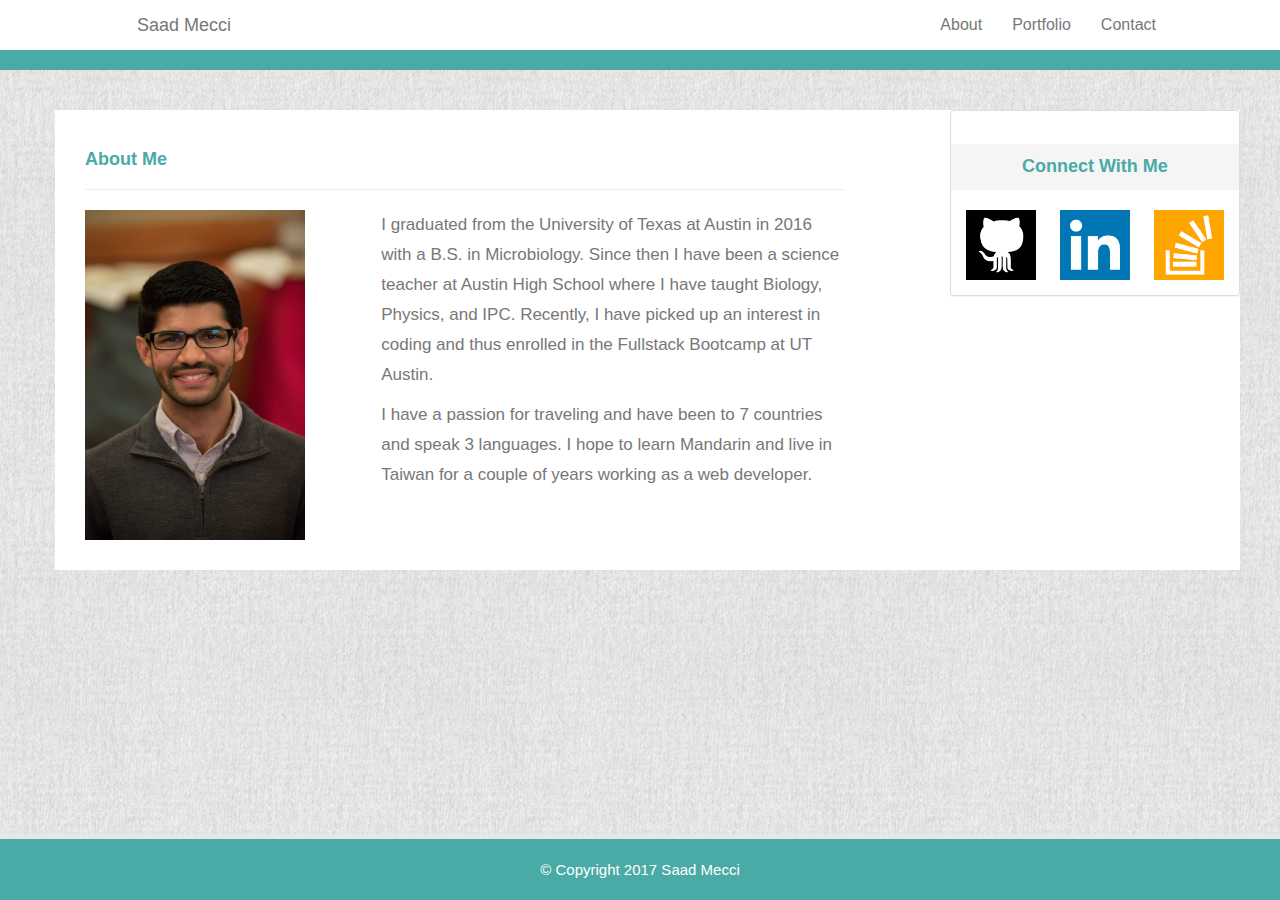
<file: index.html>
<!DOCTYPE html>

<html lang="en-us">

<head>

	<meta charset="UTF-8">

	<link rel="stylesheet" type="text/css" href="assets/css/reset.css">

	<link rel="stylesheet" href="https://maxcdn.bootstrapcdn.com/bootstrap/3.3.7/css/bootstrap.min.css" integrity="sha384-BVYiiSIFeK1dGmJRAkycuHAHRg32OmUcww7on3RYdg4Va+PmSTsz/K68vbdEjh4u" crossorigin="anonymous">

	<link rel="stylesheet" type="text/css" href="assets/css/style.css">

	<title>Saad Mecci Portfolio</title>

</head>

<body>

	<nav class="navbar navbar-default navbar-static-top">

  		<div class="container-fluid">
    		
    		<div class="navbar-header">

    			<a class="navbar-brand" href="index.html" class="myname">Saad Mecci</a>

    		</div>

    		<ul class="nav navbar-nav navbar-right">

    			<li><a href="index.html">About</a></li>

    			<li><a href="portfolio.html">Portfolio</a></li>

    			<li><a href="contact.html">Contact</a></li>

    		</ul>

  		</div>

	</nav>

	<div class="container">
		
		<div class="row">

			<div class="myinfo">

			<div class="col-xs-12 col-md-8">

				<div class="container">

					<div class="row">

						<div class="col-xs-12 col-md-8">

							<div class="page-header">

								<h4>About Me</h4>

							</div>

						</div>

					</div>

				</div>

				<div class="container">
					
					<div class="row">
						
						<div class="col-xs-12 col-md-3">

							<img src="assets/images/mypicture.jpg" class="image-fluid" height="330px" width="220px" alt="Saad's Picture">

						</div>

						<div class="col-xs-12 col-md-5">

							<div class="description">

								<p>

									I graduated from the University of Texas at Austin in 2016 with a B.S. in Microbiology. Since then I have been a science teacher at Austin High School where I have taught Biology, Physics, and IPC. Recently, I have picked up an interest in coding and thus enrolled in the Fullstack Bootcamp at UT Austin.

								</p>

								<p>

									I have a passion for traveling and have been to 7 countries and speak 3 languages. I hope to learn Mandarin and live in Taiwan for a couple of years working as a web developer.

								</p>

							</div>

						</div>

					</div>

				</div>

			</div>

			</div>

			<div class="col-xs-12 col-md-4">
					
				<div class="panel panel-default">

					<div class="panel-heading">Connect With Me</div>

						<div class="panel-body">
							
							<a href="https://github.com/saadmecci" target="_blank"><img class="github" src="assets/images/githubpic.png" alt="Github"/></a>

							<a href="https://www.linkedin.com/in/saad-mecci-5b94a4140/" target="_blank"><img class="link" src="assets/images/linkedinpic.png" alt="Linkedin"/></a>

							<a href="https://stackoverflow.com/users/8201169/saad-mecci" target="_blank"><img class="stack" src="assets/images/stackoverflowpic.png" alt="Stackoverflow"/></a>

						</div>
						
					</div>

				</div>

			</div>

		</div>

	</div>

	<nav class="navbar navbar-default navbar-fixed-bottom">

		<div class="customfooter">

				<footer class="text-center">&copy; Copyright 2017 Saad Mecci</footer>	

		</div>

	</nav>

</body>

</html>
</file>
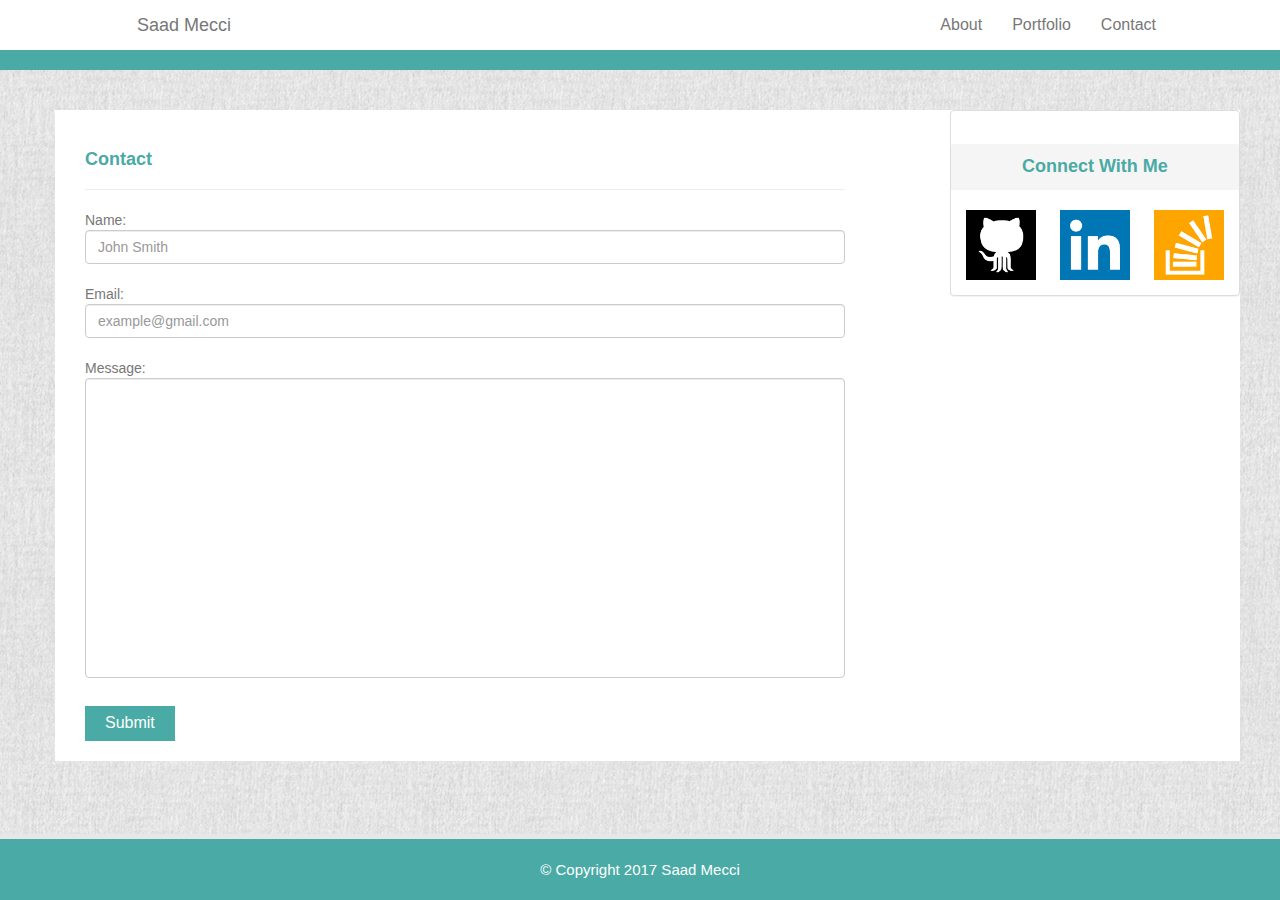
<file: contact.html>
<!DOCTYPE html>

<html lang="en-us">

<head>

	<meta charset="UTF-8">

	<link rel="stylesheet" type="text/css" href="assets/css/reset.css">

	<link rel="stylesheet" href="https://maxcdn.bootstrapcdn.com/bootstrap/3.3.7/css/bootstrap.min.css" integrity="sha384-BVYiiSIFeK1dGmJRAkycuHAHRg32OmUcww7on3RYdg4Va+PmSTsz/K68vbdEjh4u" crossorigin="anonymous">

	<link rel="stylesheet" type="text/css" href="assets/css/style.css">

	<title>Saad Mecci Portfolio</title>

</head>

<body>

	<nav class="navbar navbar-default navbar-static-top">

  		<div class="container-fluid">
    		
    		<div class="navbar-header">

    			<a class="navbar-brand" href="index.html">Saad Mecci</a>

    		</div>

    		<ul class="nav navbar-nav navbar-right">

    			<li><a href="index.html">About</a></li>

    			<li><a href="portfolio.html">Portfolio</a></li>

    			<li><a href="contact.html">Contact</a></li>

    		</ul>

  		</div>

	</nav>

	<div class="container">
		
		<div class="row">

			<div class="col-xs-12 col-md-8">

				<div class="container">
					
					<div class="row">
						
						<div class="col-xs-12 col-md-8">

							<div class="page-header">

								<h4>Contact</h4>

							</div>
							
						</div>

					</div>

				</div>

				<div class="container">
					
					<div class="row">
						
						<div class="col-xs-12 col-md-8">

							<form action="/action_page.php">

								Name:<br>

								<input type="text" name="name" class="form-control" placeholder="John Smith"><br>

								Email:<br>

								<input type="text" name="email" class="form-control" placeholder="example@gmail.com"><br>

								Message:<br>

								<input type="text" name="message" class="form-control" id="message"><br>

								<input class="submit" type="submit" value="Submit">

							</form>
							
						</div>

					</div>

				</div>			

			</div>

			<div class="col-xs-12 col-md-4">

				<div class="panel panel-default">

					<div class="panel-heading">Connect With Me</div>

						<div class="panel-body">
							
							<a href="https://github.com/saadmecci" target="_blank"><img class="github" src="assets/images/githubpic.png" alt="Github"/></a>

							<a href="https://www.linkedin.com/in/saad-mecci-5b94a4140/" target="_blank"><img class="link" src="assets/images/linkedinpic.png" alt="Linkedin"/></a>

							<a href="https://stackoverflow.com/users/8201169/saad-mecci" target="_blank"><img class="stack" src="assets/images/stackoverflowpic.png" alt="Stackoverflow"/></a>

						</div>
						
					</div>

				</div>

			</div>

		</div>

	</div>

	<nav class="navbar navbar-default navbar-fixed-bottom">

		<div class="customfooter">

				<footer class="text-center">&copy; Copyright 2017 Saad Mecci</footer>	

		</div>

	</nav>

</body>

</html>
</file>
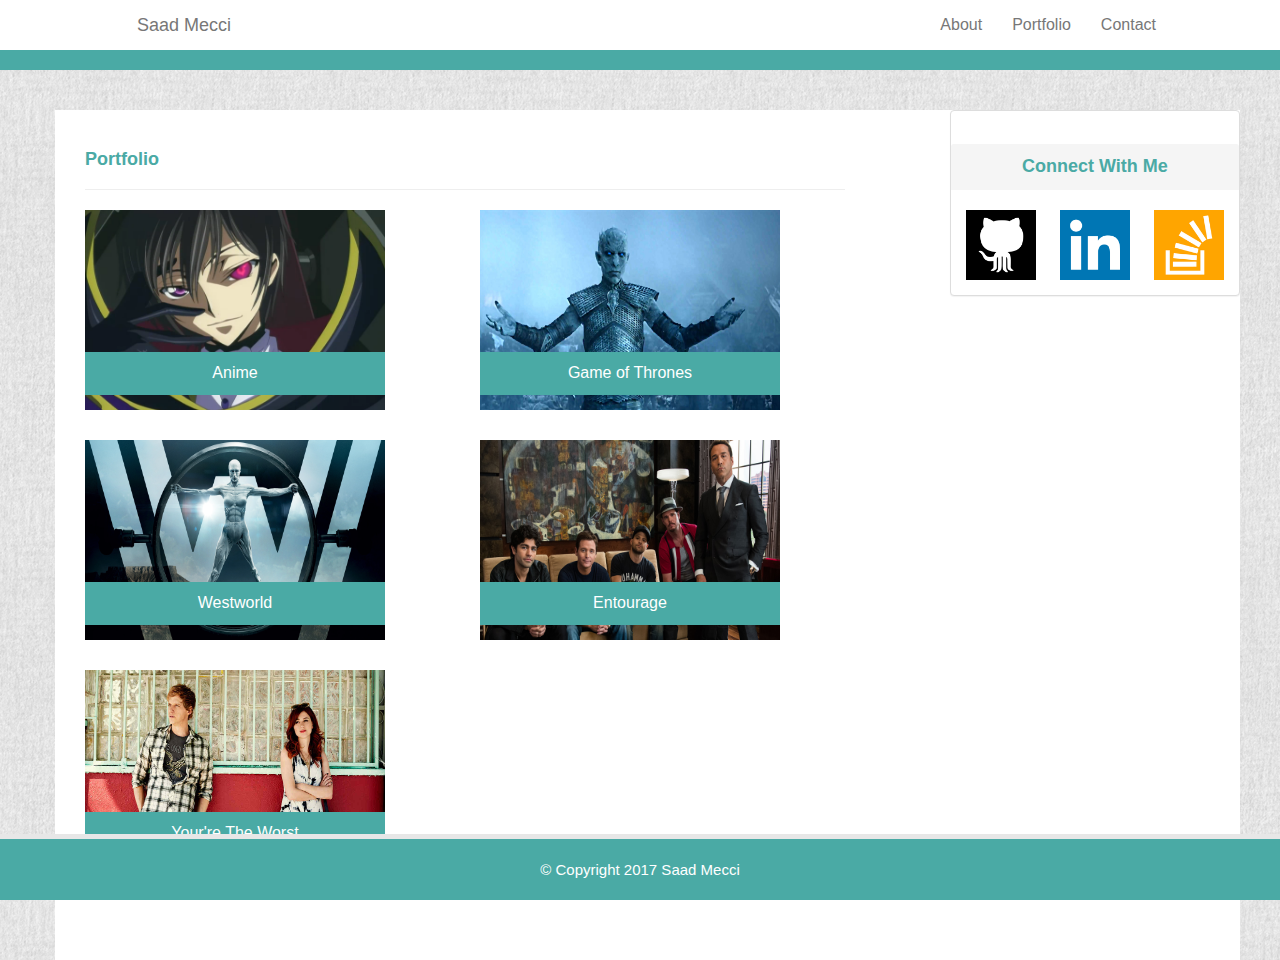
<file: portfolio.html>
<!DOCTYPE html>

<html lang="en-us">

<head>

	<meta charset="UTF-8">
	
	<link rel="stylesheet" type="text/css" href="assets/css/reset.css">

	<link rel="stylesheet" href="https://maxcdn.bootstrapcdn.com/bootstrap/3.3.7/css/bootstrap.min.css" integrity="sha384-BVYiiSIFeK1dGmJRAkycuHAHRg32OmUcww7on3RYdg4Va+PmSTsz/K68vbdEjh4u" crossorigin="anonymous">

	<link rel="stylesheet" type="text/css" href="assets/css/style.css">

	<title>Saad Mecci Portfolio</title>

</head>

<body>

	<nav class="navbar navbar-default navbar-static-top">

  		<div class="container-fluid">
    		
    		<div class="navbar-header">

    			<a class="navbar-brand" href="index.html">Saad Mecci</a>

    		</div>

    		<ul class="nav navbar-nav navbar-right">

    			<li><a href="index.html">About</a></li>

    			<li><a href="portfolio.html">Portfolio</a></li>

    			<li><a href="contact.html">Contact</a></li>

    		</ul>

  		</div>

	</nav>

	<div class="container">
		
		<div class="row">
			
			<div class="col-xs-12 col-md-8">

				<div class="container">
					
					<div class="row">
						
						<div class="col-xs-12 col-md-8">

							<div class="page-header">

								<h4>Portfolio</h4>

							</div>

						</div>

					</div>

				</div>

				<div class="container">
					
					<div class="row">
						
						<div class="col-xs-12 col-md-4">
							
							<div class="pic1">

								<img src="assets/images/lelouch.png" class="img-fluid" id="geass" height="200px" width="300px" alt="Lelouch vi Brittania">

								<div class="word1">

									<p>Anime</p>

								</div>

							</div>

						</div>

						<div class="col-xs-12 col-md-4">
							
							<div class="pic2">
								
								<img src="assets/images/whitewalker.jpg" class="img-fluid" id="walker" height="200px" width="300px" alt="White Walker">

								<div class="word2">
									
									<p>Game of Thrones</p>

								</div>

							</div>

						</div>

					</div>

				</div>

				<div class="container">
					
					<div class="row">
						
						<div class="col-xs-12 col-md-4">

							<div class="pic3">
								
								<img src="assets/images/westworld.jpg" class="img-fluid" id="west" height="200px" width="300px" alt="Westworld Clone">

								<div class="word3">
									
									<p>Westworld</p>

								</div>

							</div>
							
						</div>

						<div class="col-xs-12 col-md-4">

							<div class="pic4">
								
								<img src="assets/images/entourage.jpg" class="img-fluid" id="boyz" height="200px" width="300px" alt="Entourage Boys">

								<div class="word4">
									
									<p>Entourage</p>

								</div>

							</div>
							
						</div>

					</div>

				</div>

				<div class="container">
					
					<div class="row">
						
						<div class="col-xs-12 col-md-4">
							
							<div class="pic5">
								
								<img src="assets/images/worst.jpg" class="img-fluid" id="worst" height="200px" width="300px" alt="Jimmy and Gretchen">

								<div class="word5">
									
									<p>Your're The Worst</p>

								</div>

							</div>

						</div>

					</div>

				</div>
				
			</div>

			<div class="col-xs-12 col-md-4">

				<div class="panel panel-default">

					<div class="panel-heading">Connect With Me</div>

						<div class="panel-body">
							
							<a href="https://github.com/saadmecci" target="_blank"><img class="github" src="assets/images/githubpic.png" alt="Github"/></a>

							<a href="https://www.linkedin.com/in/saad-mecci-5b94a4140/" target="_blank"><img class="link" src="assets/images/linkedinpic.png" alt="Linkedin"/></a>

							<a href="https://stackoverflow.com/users/8201169/saad-mecci" target="_blank"><img class="stack" src="assets/images/stackoverflowpic.png" alt="Stackoverflow"/></a>

						</div>
						
					</div>

				</div>

			</div>

		</div>

	</div>

	<nav class="navbar navbar-default navbar-fixed-bottom">

		<div class="customfooter">

				<footer class="text-center">&copy; Copyright 2017 Saad Mecci</footer>	

		</div>

	</nav>

</body>

</html>
</file>
<file: assets/css/style.css>
body {
	background-image: url(../images/paper/paper_1.png);
	font-family: 'Arial', 'Helvetica Neue', Helvetica, sans-serif;
	color: #777777;
}

h4 {
	color: #4aaaa5 !important;
	font-size: 18px;
	font-weight: bold;
}

.container {
	background-color: #ffffff;
	padding-right: 0px;
	position: relative;
}

.container-fluid {
	background-color: #ffffff;
	padding: 0px 124px 0px 137px;	
}

.github{
	height: 70px;
	width: 70px;
	margin-top: 5px;
}

.link {
	height: 70px;
	width: 70px;
	margin: 5px 20px 0px 20px;
}

.stack {
	height: 70px;
	width: 70px;
	margin-top: 5px;
}

.description {
	line-height: 30px;
	font-size: 17px;
	margin-left: 0px;
	padding-bottom: 70px;
	background-color: #ffffff;
}

.panel-default {
	position: absolute;
	margin-left: 90px !important;
	margin-bottom: 50px !important;
}

.panel-heading {
	text-align: center;
	margin-top: 33px;
	color: #4aaaa5 !important;
	font-weight: bold;
	font-size: 18px;
	border: none;
}

.panel-body {
	text-align: center;
}

.navbar-fixed-bottom {
	background-color: #4aaaa5;
	color: #ffffff;
	font-size: 15px;
}

.pic1 {
	position: relative;
}

.word1 {
	position: absolute;
	background-color: #4aaaa5;
	color: #ffffff;
	text-align: center;
	width: 300px;
	padding: 10px 0px 0px 0px;
	bottom: 15px;
	font-size: 16px;
}

.pic2 {
	position: relative;
}

.word2 {
	position: absolute;
	background-color: #4aaaa5;
	color: #ffffff;
	text-align: center;
	width: 300px;
	padding: 10px 0px 0px 0px;
	bottom: 15px;
	font-size: 16px;	
}

.pic3 {
	position: relative;
	margin: 30px 0px 30px 0px;
}

.word3{
	position: absolute;
	background-color: #4aaaa5;
	color: #ffffff;
	text-align: center;
	width: 300px;
	padding: 10px 0px 0px 0px;
	bottom: 15px;
	font-size: 16px;
}

.pic4 {
	position: relative;
	margin: 30px 0px 0px 0px;
}

.word4 {
	position: absolute;
	background-color: #4aaaa5;
	color: #ffffff;
	text-align: center;
	width: 300px;
	padding: 10px 0px 0px 0px;
	bottom: 15px;
	font-size: 16px;
}

.pic5 {
	position: relative;
	margin: 0px 0px 90px 0px;
}

.word5 {
	position: absolute;
	background-color: #4aaaa5;
	color: #ffffff;
	text-align: center;
	width: 300px;
	padding: 10px 0px 0px 0px;
	bottom: 15px;
	font-size: 16px;
}

#message {
	height: 300px;
}

.submit {
	margin-bottom: 20px;
}

.navbar-static-top {
	border-bottom-style: solid;
	border-bottom-width: 20px;
	border-color: #4aaaa5;
	margin-bottom: 40px;
	font-size: 16px;
}

.navbar.navbar-default.navbar-fixed-bottom {
	border-top-style: solid;
	border-top-width: 5px;
	padding-top: 20px;
	padding-bottom: 20px;
}

.submit {
	background-color: #4aaaa5;
	border: none;
	color: #ffffff;
	padding: 6px 20px 6px 20px;
	font-size: 16px;
	cursor: pointer;
	margin-top: 8px;
}
</file>
